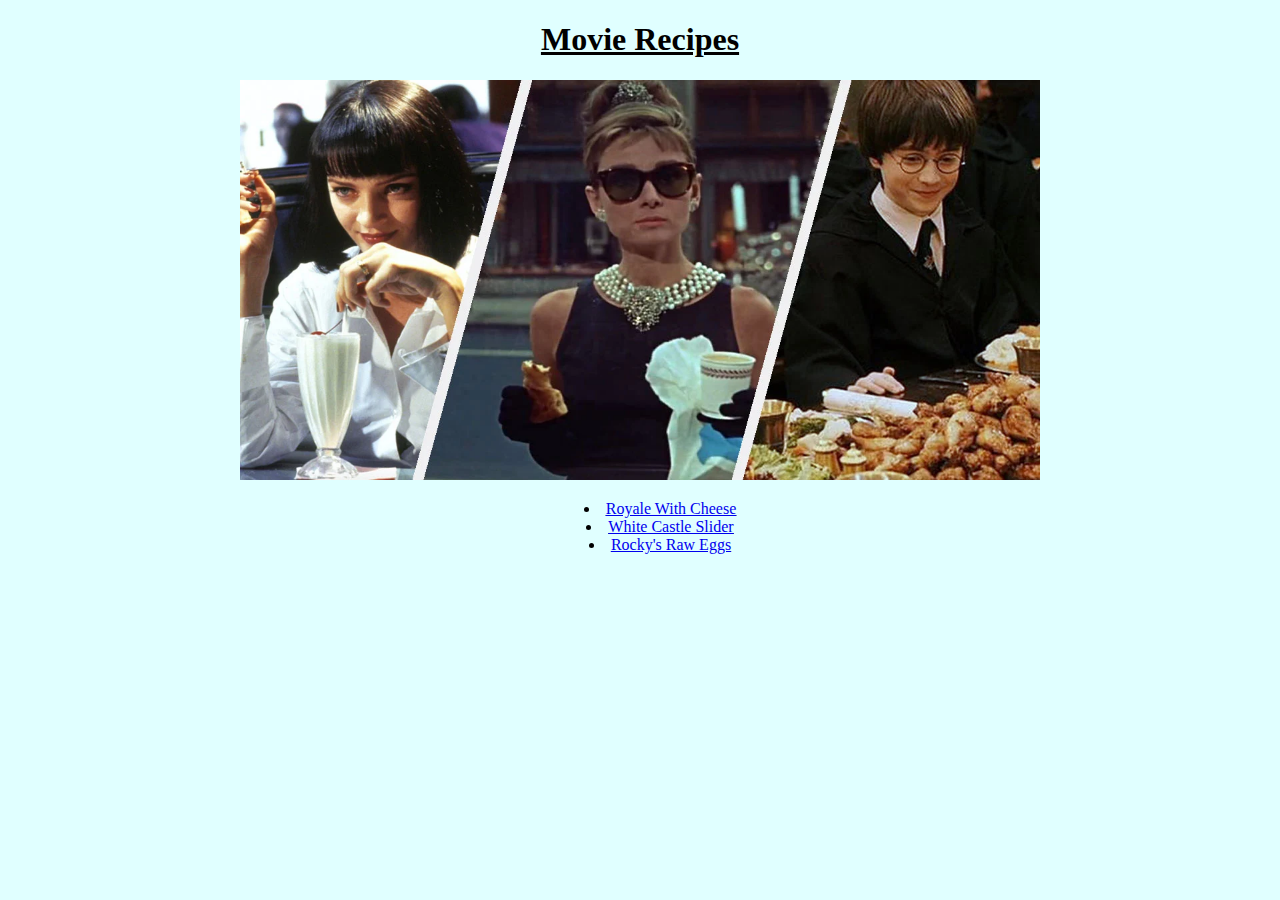
<file: index.html>
<!DOCTYPE html>

<html lang="en">
    <head>
        <meta charset="utf-8">
        <title>Movie Recipes</title>
    </head>

    <body>
        <h1>Movie Recipes</h1>
        <img src="recipes/images/movies-food.webp" alt="Title image">
        <ul>
            <li><a href="recipes/burger.html">Royale With Cheese</a></li>
            <li><a href="recipes/sliders.html">White Castle Slider</a></li>
            <li><a href="recipes/eggs.html">Rocky's Raw Eggs</a></li>
        </ul> 
    </body>

    <head>
        <link rel="stylesheet" href="style.css">
    </head>
</html>
</file>
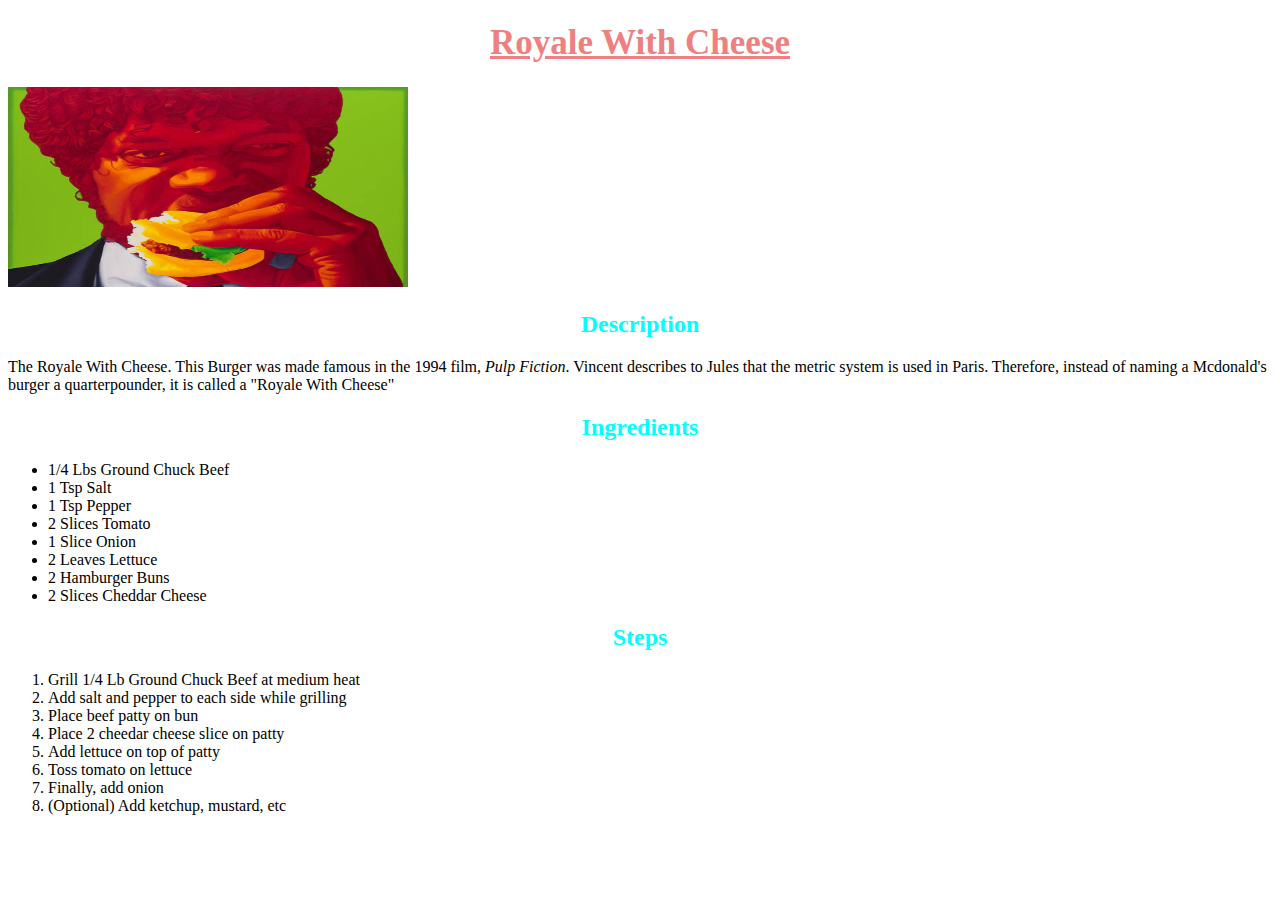
<file: recipes/burger.html>
<!DOCTYPE html>

<html lang="en">
    <head>
        <meta charset="utf-8">
        <title>Royale With Cheese</title>
    </head>

    <body>
        <h1>Royale With Cheese</h1>
        <img src="images/royale-cheese.jpg" alt="Royale With Cheese">
        
        <h2 class="heading">Description</h2>
            <p>The Royale With Cheese. This Burger was made famous in the 1994 film, <em>Pulp Fiction</em>. Vincent describes to Jules that the metric system is used in Paris. Therefore, instead of naming a Mcdonald's burger a quarterpounder, it is called a "Royale With Cheese"</p>

        <h2 class="heading">Ingredients</h2>
            <ul>
                <li>1/4 Lbs Ground Chuck Beef</li>
                <li>1 Tsp Salt</li>
                <li>1 Tsp Pepper</li>
                <li>2 Slices Tomato</li>
                <li>1 Slice Onion</li>
                <li>2 Leaves Lettuce</li>
                <li>2 Hamburger Buns</li>
                <li>2 Slices Cheddar Cheese</li>
            </ul>
        
        <h2 class="heading">Steps</h2>
            <ol>
                <li>Grill 1/4 Lb Ground Chuck Beef at medium heat</li>
                <li>Add salt and pepper to each side while grilling</li>
                <li>Place beef patty on bun</li>
                <Li>Place 2 cheedar cheese slice on patty</Li>
                <li>Add lettuce on top of patty</li>
                <li>Toss tomato on lettuce</li>
                <li>Finally, add onion</li>
                <li>(Optional) Add ketchup, mustard, etc</li>
            </ol>
    </body>

    <head>
        <link rel="stylesheet" href="style.css">
    </head>
</html>
</file>
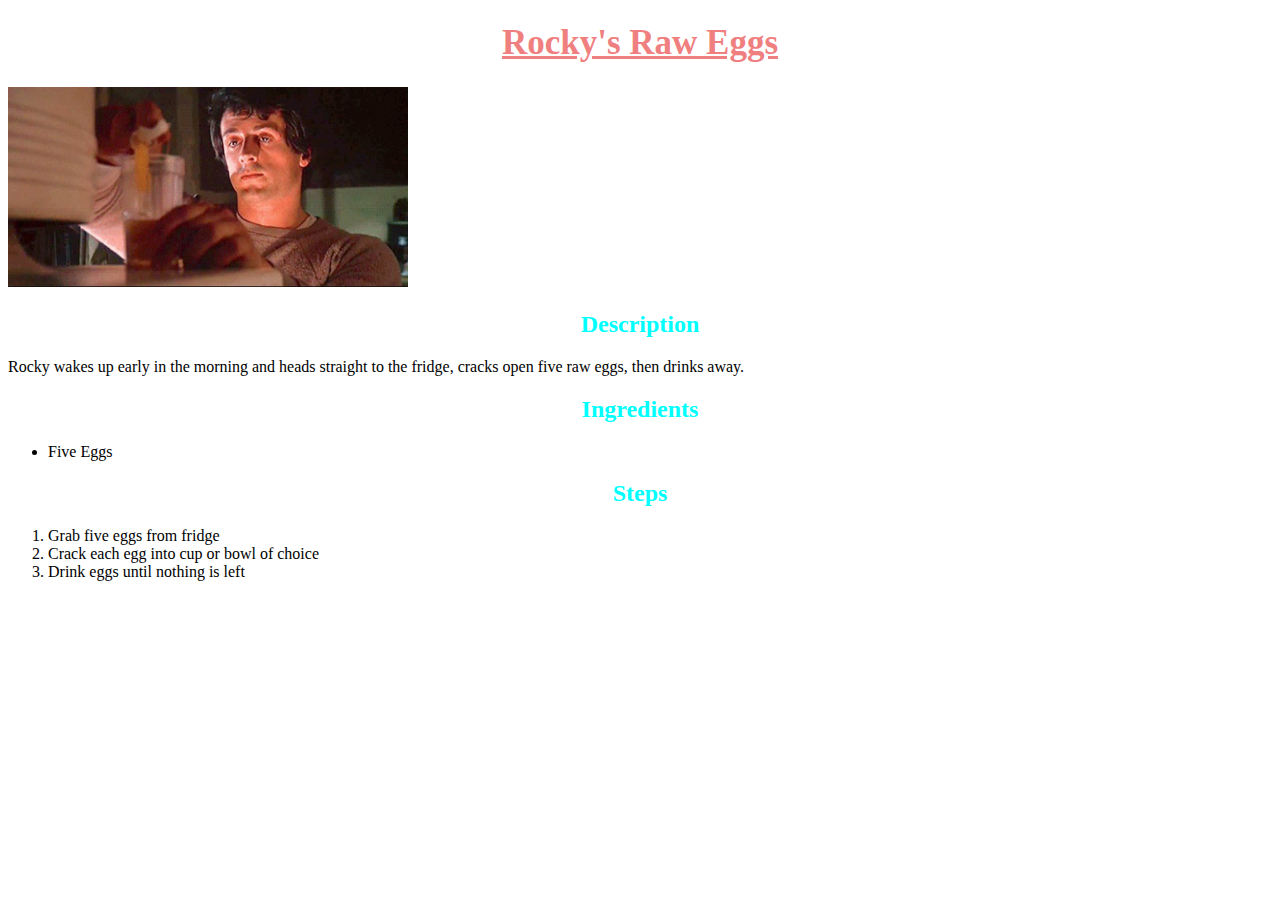
<file: recipes/eggs.html>
<!DOCTYPE html>

<html lang="en">
    <head>
        <meta charset="utf-8">
        <title>Rocky's Eggs</title>
    </head>

    <body>
        <h1>Rocky's Raw Eggs</h1>
        <img src="images/five-eggs.jpg" alt="Rocky eating eggs">

        <h2 class="heading">Description</h2>
            <p>Rocky wakes up early in the morning and heads straight to the fridge, cracks open five raw eggs, then drinks away.</p>

        <h2 class="heading">Ingredients</h2>
            <ul>
                <li>Five Eggs</li>
            </ul>

        <h2 class="heading">Steps</h2>
            <ol>
                <li>Grab five eggs from fridge</li>
                <li>Crack each egg into cup or bowl of choice</li>
                <li>Drink eggs until nothing is left</li>
            </ol>

        <head>
            <link rel="stylesheet" href="style.css">
        </head>

    </body>
</html>
</file>
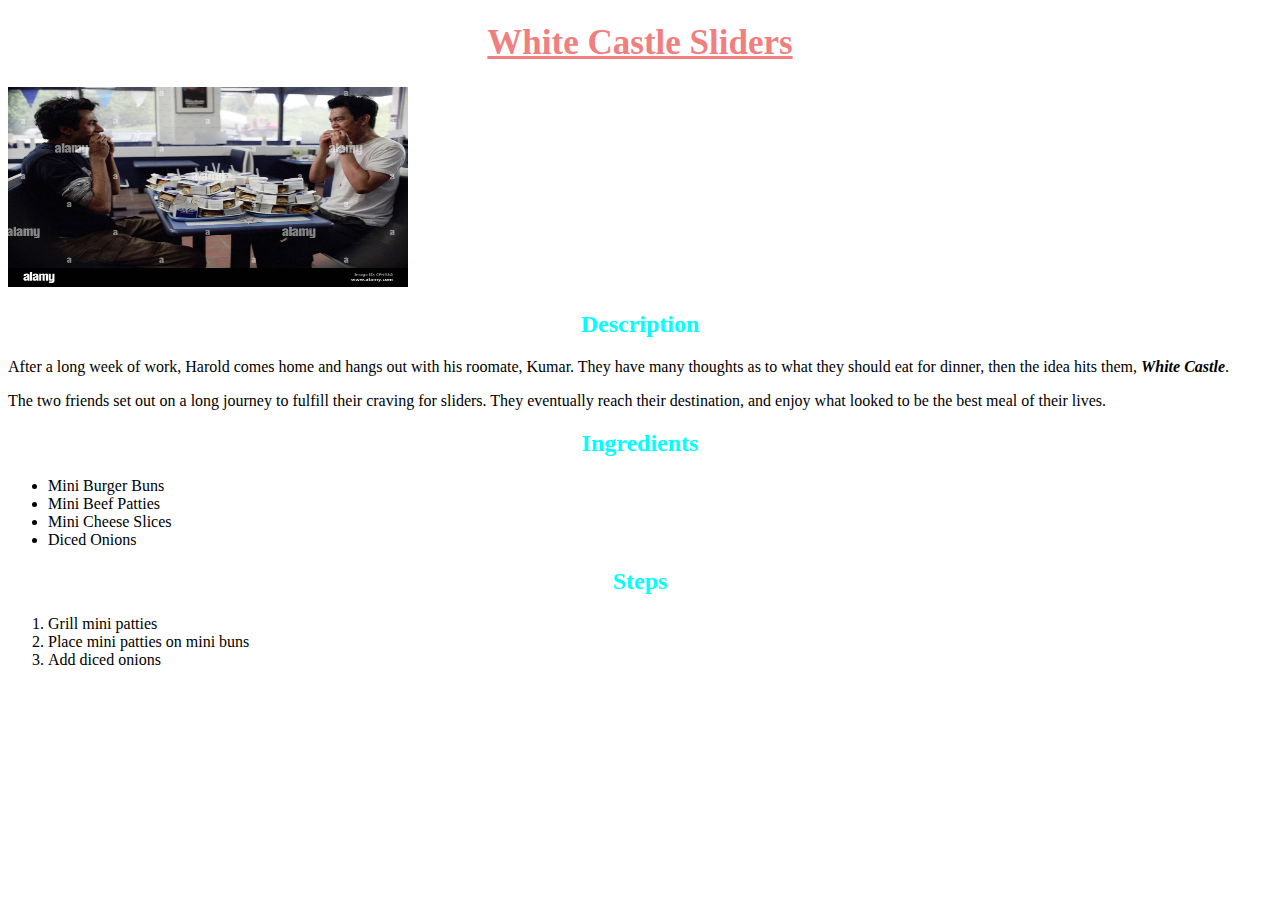
<file: recipes/sliders.html>
<!DOCTYPE html>

<html lang="en">
    <head>
        <meta charset="utf-8">
        <title>Harold and Kumar got to White Castle</title>
    </head>

    <body>
        <h1>White Castle Sliders</h1>
        <img src="images/white-castle.jpg" alt="Harold and Kumar">

        <h2 class="heading">Description</h2>
            <p>After a long week of work, Harold comes home and hangs out with his roomate, Kumar. They have many thoughts as to what they should eat for dinner, then the idea hits them, <strong><em>White Castle</em></strong>.</p>
            <p>The two friends set out on a long journey to fulfill their craving for sliders. They eventually reach their destination, and enjoy what looked to be the best meal of their lives.</p>

        <h2 class="heading">Ingredients</h2>
            <ul>
                <li>Mini Burger Buns</li>
                <li>Mini Beef Patties</li>
                <li>Mini Cheese Slices</li>
                <li>Diced Onions</li>
            </ul>
        
        <h2 class="heading">Steps</h2>
            <ol>
                <li>Grill mini patties</li>
                <li>Place mini patties on mini buns</li>
                <li>Add diced onions</li>
            </ol>
        
        <head>
            <link rel="stylesheet" href="style.css">
        </head>
    </body>
</html>
</file>
<file: style.css>
body {
    text-align: center;
    text-decoration: underline;
    list-style-position: inside;
    font-family:'Times New Roman', Times, sans-serif;
}

img {
    height: 400px;
    width: 800px;
}

* {
    background-color: lightcyan;
}
</file>
<file: recipes/style.css>
img {
    height: 200px;
    width: 400px;
}

h1 {
    color: lightcoral;
    font-size: 35px;
    text-decoration: underline;
    text-align: center;
}

.heading {
    color: aqua;
    text-align: center;
}
</file>
